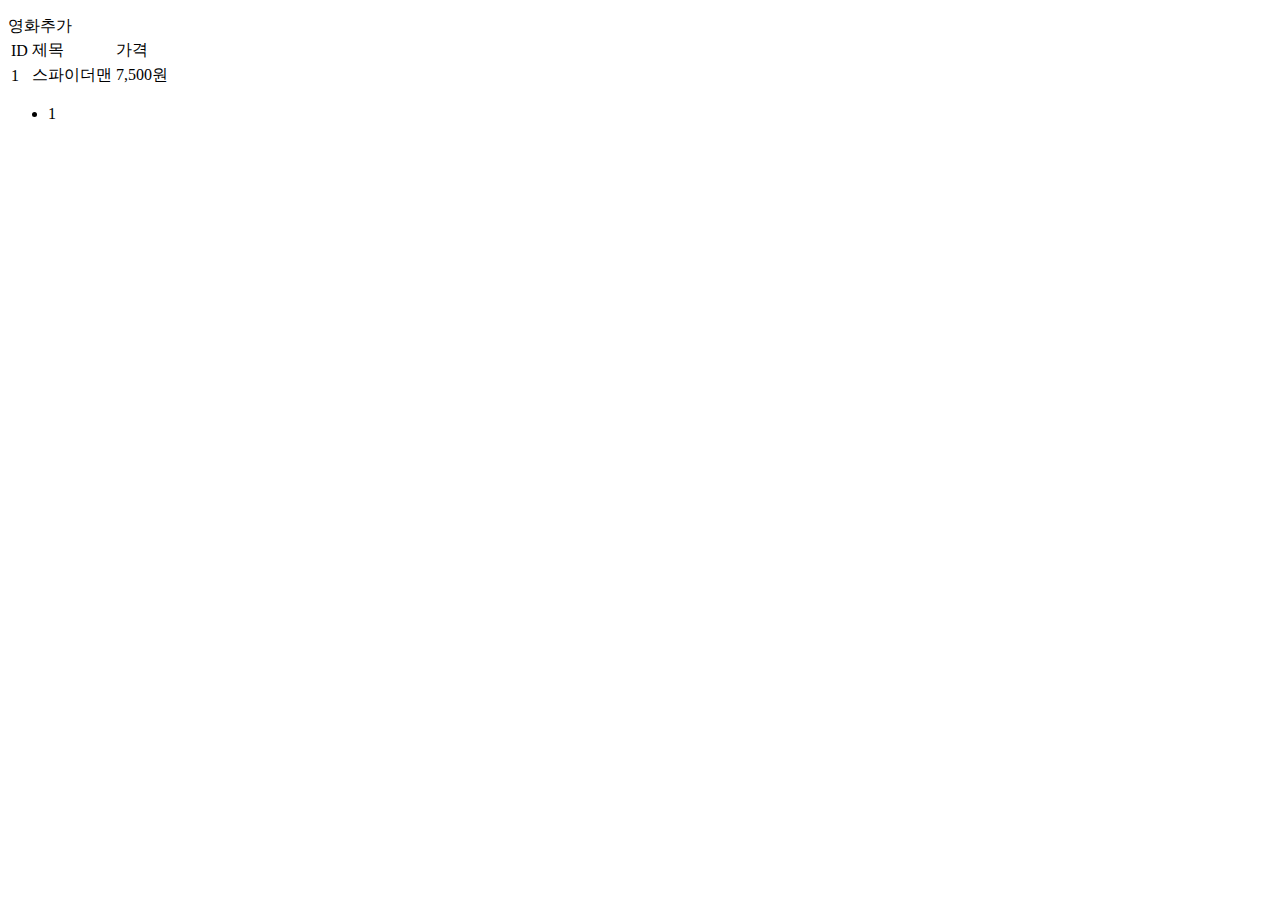
<file: target/classes/templates/index.html>
<!DOCTYPE html>
<html xmlns:th="http://www.thymeleaf.org">
<head>
<meta charset="UTF-8">
<meta name="viewport" content="width=device-width, initial-scale=1">
<title>Insert title here</title>
<link href="https://cdn.jsdelivr.net/npm/bootstrap@5.3.0-alpha3/dist/css/bootstrap.min.css" rel="stylesheet" integrity="sha384-KK94CHFLLe+nY2dmCWGMq91rCGa5gtU4mk92HdvYe+M/SXH301p5ILy+dN9+nJOZ" crossorigin="anonymous">
</head>
<body>
<div th:fragment="home_contents">
	<p th:text="${msg}"></p>
	<a th:href="@{/cgv/create}">영화추가</a>
	<table class="table table-hover">
		<thead>
			<tr>
				<td>ID</td>
				<td>제목</td>
				<td>가격</td>
			</tr>
		</thead>
		<tbody>
			<tr th:each="m : ${movieList}">
				<td th:text="${m.movieId}">1</td>
				<td><a th:href="@{'/cgv/update/' + ${m.movieId}}" th:text="${m.title}">스파이더맨</a></td>
				<td th:text="${m.price}">7,500원</td>
			</tr>
		</tbody>
	</table>
	
	<nav aria-label="Page navigation example">
		<ul class="pagination">
			<li th:each="i : ${#numbers.sequence(beginIndex, endIndex)}"
				class="page-item"
				th:classappend="${currentIndex == i} ? 'active':''">
				<a class="page-link" th:href="'/cgv/?page=' + ${i}" th:text="${i}">1</a>
			</li>
		</ul>
	</nav>
</div>
	<script src="https://cdn.jsdelivr.net/npm/bootstrap@5.3.0-alpha3/dist/js/bootstrap.bundle.min.js" integrity="sha384-ENjdO4Dr2bkBIFxQpeoTz1HIcje39Wm4jDKdf19U8gI4ddQ3GYNS7NTKfAdVQSZe" crossorigin="anonymous"></script>
</body>
</html>
</file>
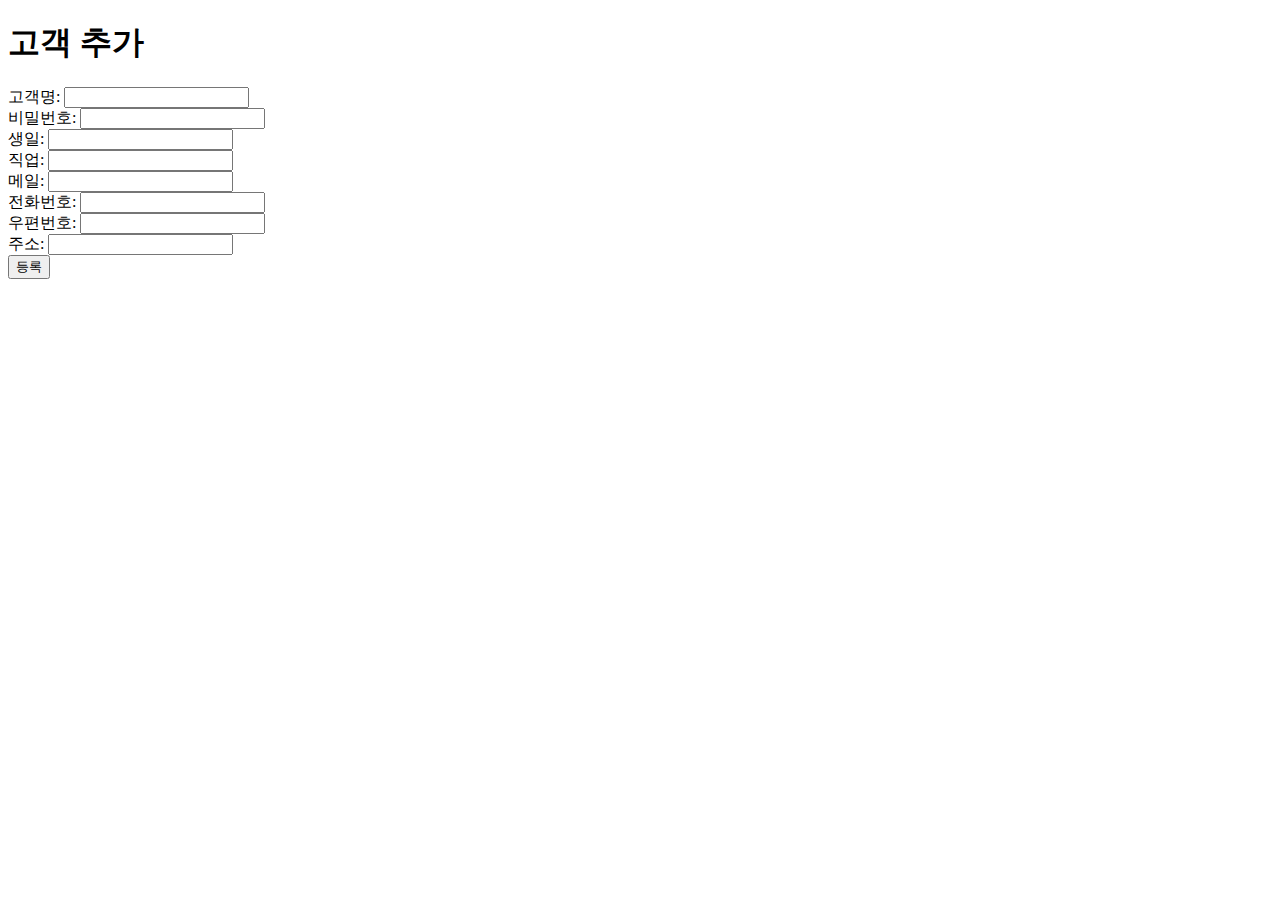
<file: target/classes/templates/customerCreate.html>
<!DOCTYPE html>
<html>
<head>
<meta charset="UTF-8">
<title>고객 추가</title>
</head>
<body>
	<h1>고객 추가</h1>
	<form method="post" action="">
		<label for="name">고객명:</label>
		<input type="text" name="customerName" id="customerName" /> <br/>
		<label for="name">비밀번호:</label>
		<input type="text" name="customerPass" id="customerPass" /> <br/>
		<label for="name">생일:</label>
		<input type="text" name="customerBirth" id="customerBirth" /> <br/>
		<label for="name">직업:</label>
		<input type="text" name="customerJob" id="customerJob" /> <br/>
		<label for="name">메일:</label>
		<input type="text" name="customerMail" id="customerMail" /> <br/>
		<label for="name">전화번호:</label>
		<input type="text" name="customerTel" id="customerTel" /> <br/>
		<label for="name">우편번호:</label>
		<input type="text" name="customerPost" id="customerPost" /> <br/>
		<label for="name">주소:</label>
		<input type="text" name="customerAdd" id="customerAdd" /> <br/>
		<input type="submit" value="등록" />
	</form>
</body>
</html>
</file>
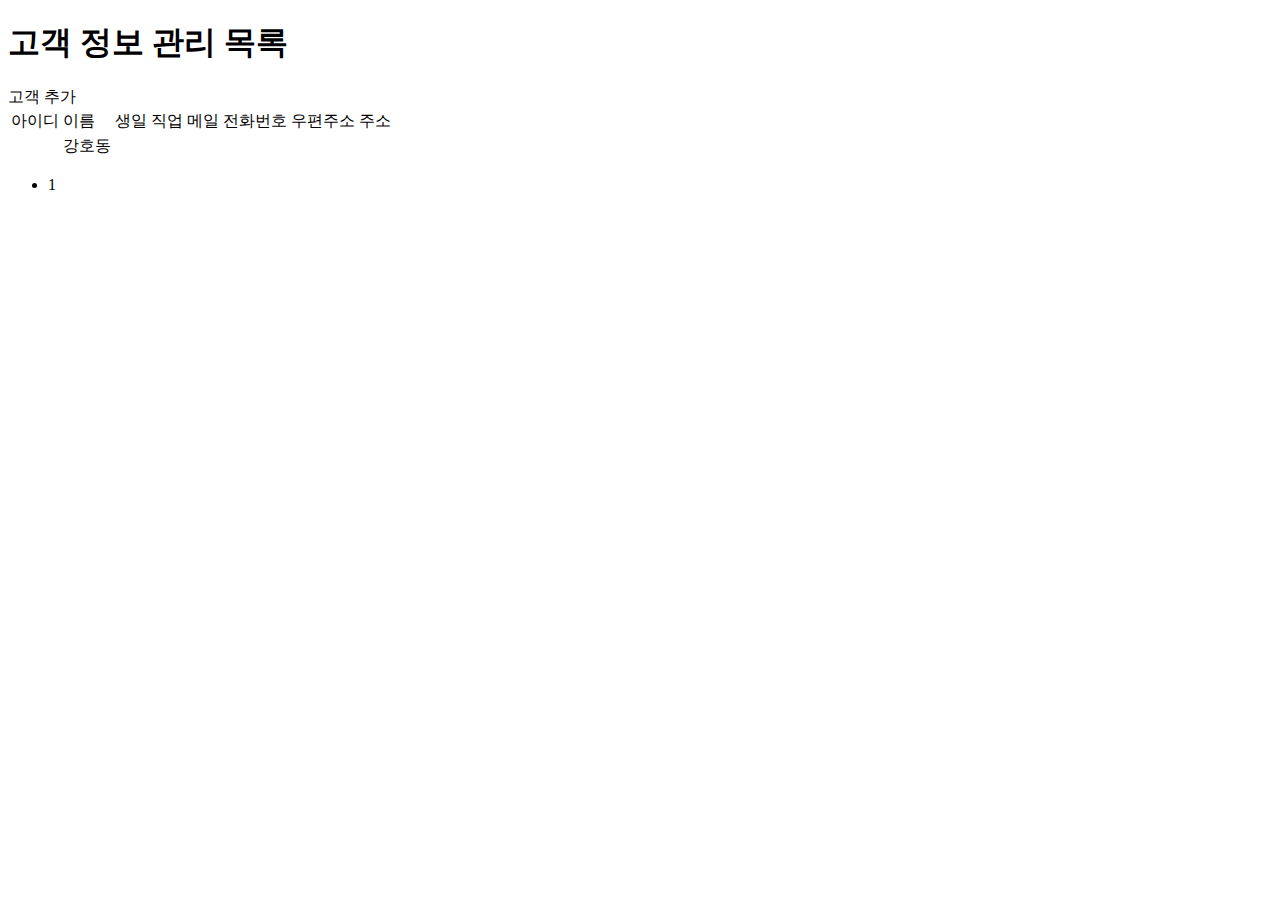
<file: target/classes/templates/customers.html>
<!DOCTYPE html>
<html xmlns:th="http://www.thymeleaf.org">
<head>
<meta charset="UTF-8">
<meta name="viewport" content="width=device-width, initial-scale=1">
<title>Insert title here</title>
<link href="https://cdn.jsdelivr.net/npm/bootstrap@5.3.0-alpha3/dist/css/bootstrap.min.css" rel="stylesheet" integrity="sha384-KK94CHFLLe+nY2dmCWGMq91rCGa5gtU4mk92HdvYe+M/SXH301p5ILy+dN9+nJOZ" crossorigin="anonymous">
</head>
<body>
<div th:fragment="admin_contents">
	<h1>고객 정보 관리 목록</h1>
	<a th:href="@{/admin/customers/create}">고객 추가</a>
	<table class="table table-hover">
		<thead>
			<tr>
				<td>아이디</td>
				<td>이름</td>
				<td>생일</td>
				<td>직업</td>
				<td>메일</td>
				<td>전화번호</td>
				<td>우편주소</td>
				<td>주소</td>
			</tr>
		</thead>
		<tbody>
		   <tr th:each="c: ${customerList}" >
				<td th:text="${c.customerCode}"></td>
				<td>
					<a th:href="@{'/admin/customers/update/' + ${c.customerCode}}" th:text="${c.customerName}">강호동</a>
				</td>
				<td th:text="${c.customerBirth}"></td>
				<td th:text="${c.customerJob}"></td>
				<td th:text="${c.customerMail}"></td>
				<td th:text="${c.customerTel}"></td>
				<td th:text="${c.customerPost}"></td>
				<td th:text="${c.customerAdd}"></td>
			</tr>
		</tbody>
	</table>

	<nav aria-label="Page navigation example">
  	<ul class="pagination">
  	<li th:each="i : ${#numbers.sequence(beginIndex, endIndex)}"
  		class="page-item"
		th:classappend="${currentIndex == i} ? 'active' : ''">
  		<a class="page-link" th:href="'/admin/customers?page=' + ${i}" th:text="${i}"> 1</a>
  	</li>
  	</ul>
  </nav>
</div>

<script src="https://cdn.jsdelivr.net/npm/bootstrap@5.3.0-alpha3/dist/js/bootstrap.bundle.min.js" integrity="sha384-ENjdO4Dr2bkBIFxQpeoTz1HIcje39Wm4jDKdf19U8gI4ddQ3GYNS7NTKfAdVQSZe" crossorigin="anonymous"></script>
</body>
</html>
</file>
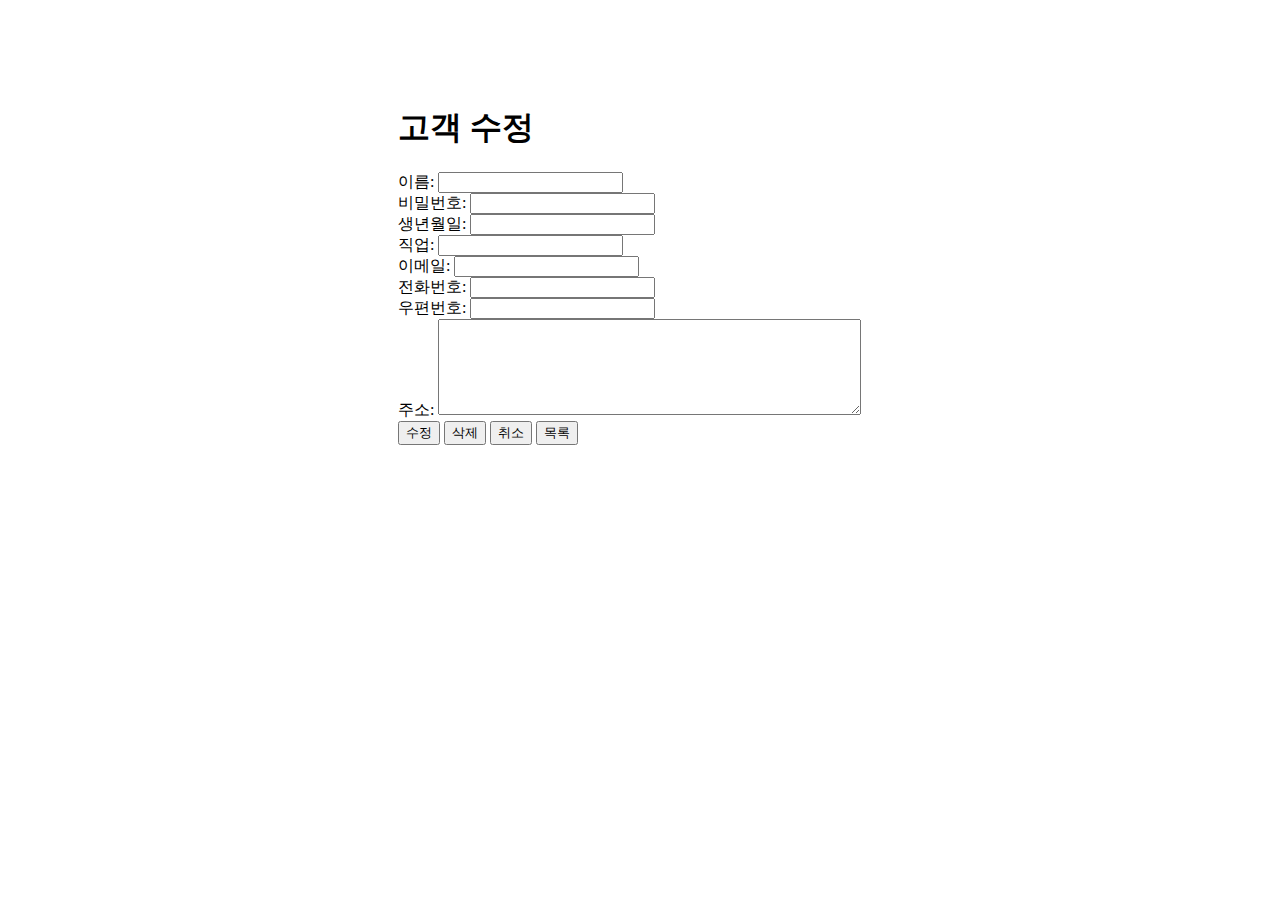
<file: target/classes/templates/customerUpdate.html>
<!DOCTYPE html>
<html xmlns:th="http://www.thymeleaf.org">
<head>
<meta charset="UTF-8">
<title>고객 추가 등록</title>
<style>
 body { 

 position: absolute; 

 	  top: 15%; 

 	  left: 35%; 

 	  margin: -50px 0 0 -50px; 

 } 


</style>

</head>
<body>
	<h1>고객 수정</h1>
	<form method="post" action="" th:object="${customer}">
		<input type="hidden" name="customerCode" th:field="*{customerCode}"> 
		<label for="customerName">이름: </label>
		<input type="text" name="customerName" id="customerName" th:field="*{customerName}"><br>
		
		<label for="customerPass">비밀번호:</label>
		<input type="password" name="customerPass" id="customerPass" th:value="*{customerPass}"><br>
		
		<label for="customerBirth">생년월일:</label>
		<input type="text" name="customerBirth" id="customerBirth" th:field="*{customerBirth}"><br>
		
		<label for="customerJob">직업:</label>
		<input type="text" name="customerJob" id="customerJob" th:field="*{customerJob}"><br>
		
		<label for="customerMail">이메일:</label>
		<input type="text" name="customerMail" id="customerMail" th:field="*{customerMail}"><br>
		
		<label for="customerTel">전화번호:</label>
		<input type="text" name="customerTel" id="customerTel" th:field="*{customerTel}"><br>
		
		<label for="customerPost">우편번호:</label>
		<input type="text" name="customerPost" id="customerPost" th:field="*{customerPost}"><br>
		
		<label for="customerAdd">주소:</label>
		<textarea name="customerAdd" id="customerAdd" rows="6" cols="50" th:field="*{customerAdd}"></textarea><br>
		
		
		<input type="submit" value="수정" name="update" />
		<input type="submit" value="삭제" name="delete" />
		<input type="reset" value="취소" >
		<input type="button" value="목록" onClick="history.go(-1)"  class="btn btn-primary">
	</form>
</body>
</html>
</file>
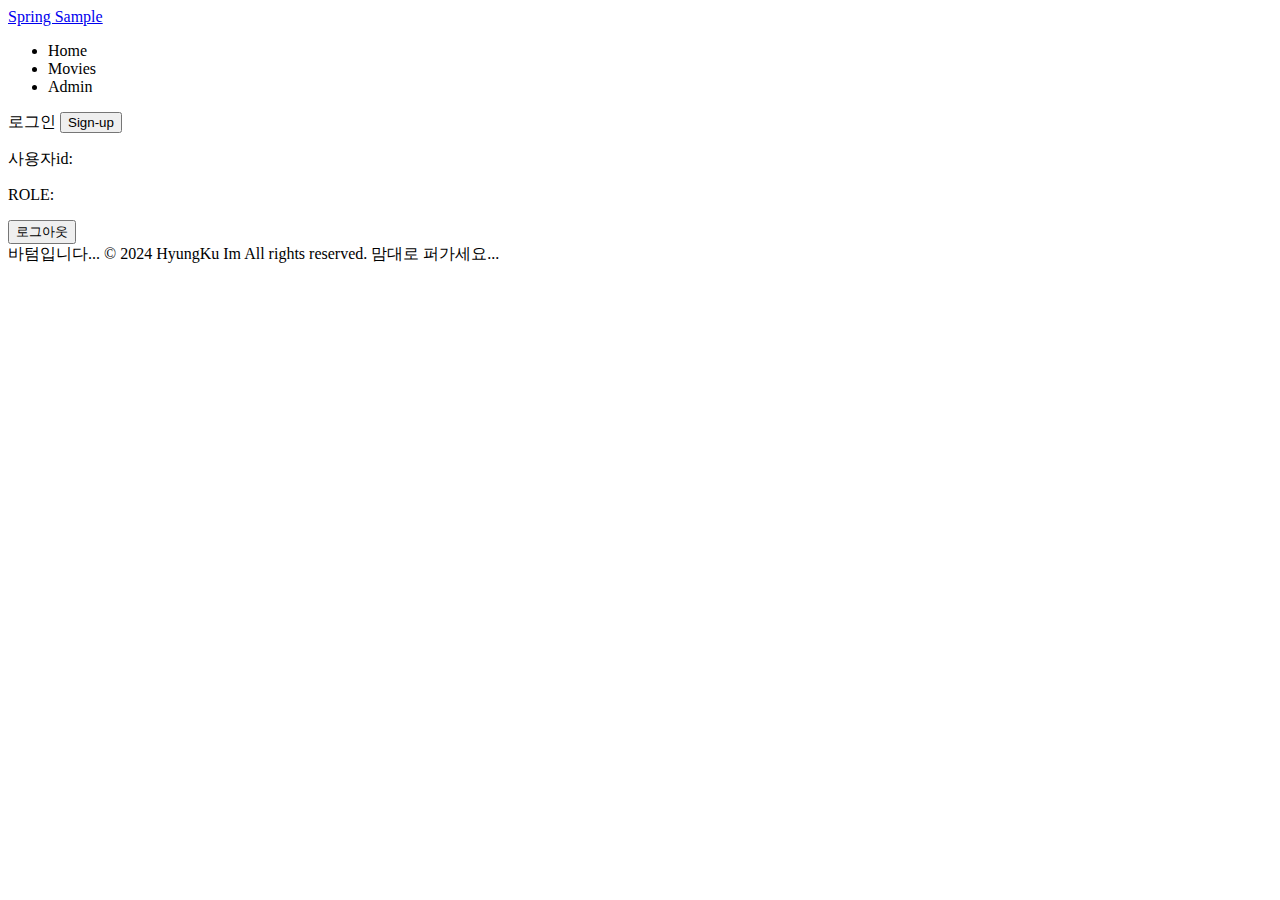
<file: target/classes/templates/homeLayout.html>
<!DOCTYPE html>
<html xmlns:th="http://www.thymeleaf.org"
	xmlns:layout="http://www.ultraq.net.nz/thymeleaf/layout"
	xmlns:sec="http://www.thymeleaf.org/thymeleaf-extra-springsecurity5">
<head>
<meta charset="UTF-8">
<meta name="viewport" content="width=device-width, initial-scale=1">
<title>Home</title>
<link href="https://cdn.jsdelivr.net/npm/bootstrap@5.3.0-alpha3/dist/css/bootstrap.min.css" rel="stylesheet" integrity="sha384-KK94CHFLLe+nY2dmCWGMq91rCGa5gtU4mk92HdvYe+M/SXH301p5ILy+dN9+nJOZ" crossorigin="anonymous">
<link rel="stylesheet" type="text/css" th:href="@{/css/home.css}">
</head>
<body>
	<div>
		<header class="d-flex flex-wrap align-items-center justify-content-center justify-content-md-between py-3 mb-4 border-bottom">
      <div class="col-md-3 mb-2 mb-md-0">
        <a href="/" class="d-inline-flex link-body-emphasis text-decoration-none">
          Spring Sample
        </a>
      </div>

      <ul class="nav col-12 col-md-auto mb-2 justify-content-center mb-md-0">
        <li><a th:href="@{/}" class="nav-link px-2 link-secondary">Home</a></li>
        <li><a th:href="@{/cgv}" class="nav-link px-2">Movies</a></li>
        <li><a th:href="@{/admin}" class="nav-link px-2">Admin</a></li>
        
      </ul>
		
	      <div class="col-md-3 text-end" sec:authorize="isAnonymous()">
	        <a th:href="@{/login}">로그인</a> 
	        <!-- <button type="button" class="btn btn-outline-primary me-2">Login</button> -->
	        <button type="button" class="btn btn-primary">Sign-up</button>
	      </div>
      	
      	<div sec:authorize="isAuthenticated()">
			<p>사용자id: <span sec:authentication="name"></span> </p>
			<p>ROLE: <span sec:authentication="principal.authorities"></span></p>
			<!-- 로그아웃 처리 -->
			<form method="post" th:action="@{/logout}">
				<button type="submit">로그아웃</button>
			</form>
		</div>
    </header>
		
	
	</div>
	<div th:include="__${contents}__" class="container"></div>
	<footer>
		<div>바텀입니다... &copy; 2024 HyungKu Im All rights reserved. 맘대로 퍼가세요...</div>
	</footer>
	<script src="https://cdn.jsdelivr.net/npm/bootstrap@5.3.0-alpha3/dist/js/bootstrap.bundle.min.js" integrity="sha384-ENjdO4Dr2bkBIFxQpeoTz1HIcje39Wm4jDKdf19U8gI4ddQ3GYNS7NTKfAdVQSZe" crossorigin="anonymous"></script>
</body>
</html>
</file>
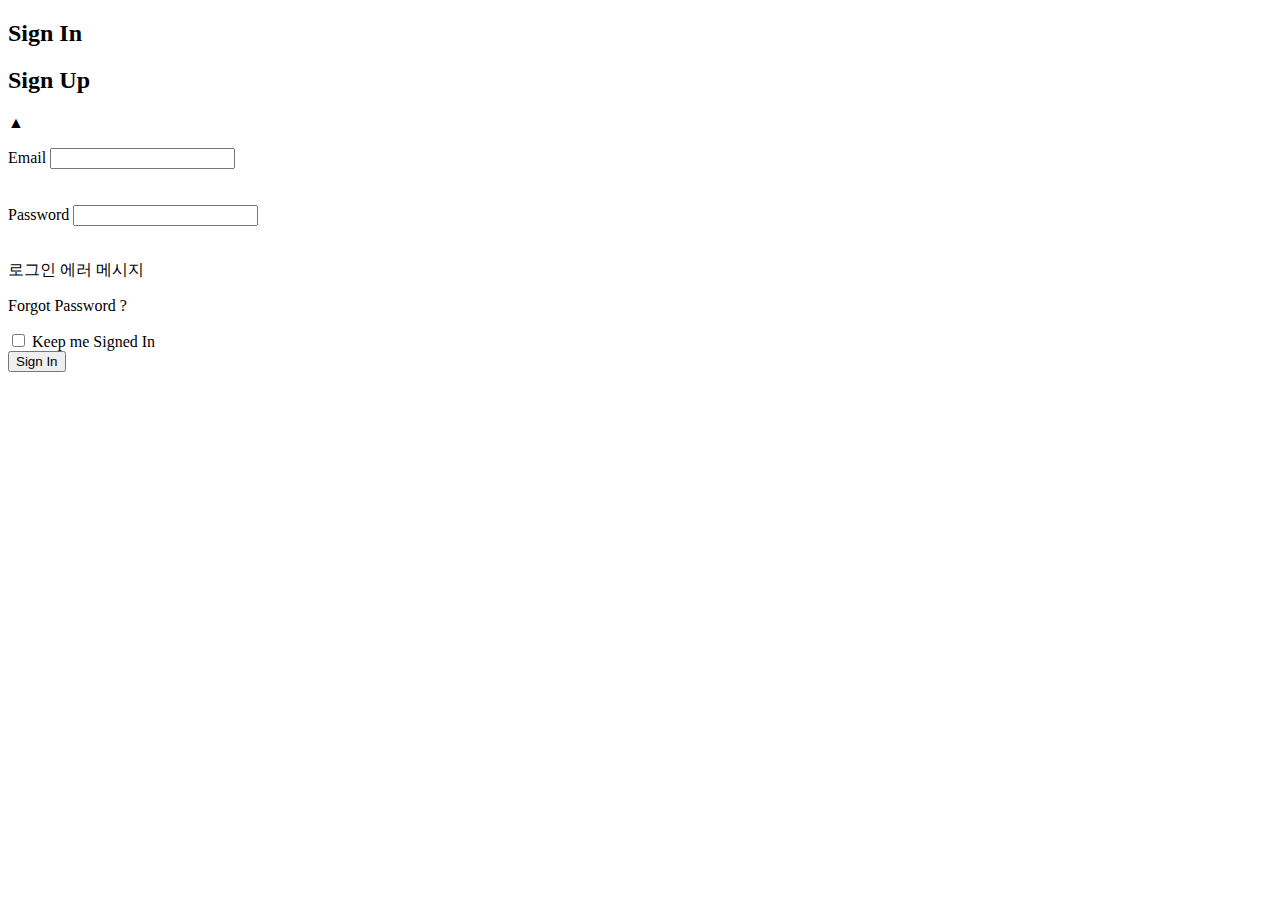
<file: target/classes/templates/loginPage.html>
<!DOCTYPE html>
<html xmlns:th="http://www.thymeleaf.org"
	xmlns:layout="http://www.ultraq.net.nz/thymeleaf/layout">
<head>
<meta charset="UTF-8">
<title>로 그 인</title>
<link rel="stylesheet" type="text/css" th:href="@{/css/login.css}">
<script src="https://code.jquery.com/jquery-3.6.3.js"></script>
<script>
$(function(){
	$("#signIn").click(function(){
		$("#loginForm").submit();
	});
});
</script>
</head>
<body>
  <div class="signin">
    <div class="back-img">
      <div class="sign-in-text">
        <h2 class="active" id="SignInTitle">Sign In</h2>
        <h2 class="nonactive">Sign Up</h2>
      </div><!--/.sign-in-text-->
      <div class="layer">
      </div><!--/.layer-->
      <p class="point">&#9650;</p>
    </div><!--/.back-img-->
    <div class="form-section">
     
      <form id="loginForm" action="/login" method="post">
        <!--Email-->
        <div class="mdl-textfield mdl-js-textfield mdl-textfield--floating-label">
          <label class="mdl-textfield__label" for="userId">Email</label>
          <input class="mdl-textfield__input" type="email" id="userId" name="userId">
<!--           <span class="mdl-textfield__error">Enter a correct Email</span> -->
        </div>
        <br/>
        <br/>
        <!--Password-->
        <div class="mdl-textfield mdl-js-textfield mdl-textfield--floating-label">
          <label class="mdl-textfield__label" for="password">Password</label>
          <input pattern=".{8,}" class="mdl-textfield__input" type="password" id="password" name="password">
<!--           <span class="mdl-textfield__error">Minimum 8 characters</span> -->
        </div>
        <br/>

        <p th:if="${session['SPRING_SECURITY_LAST_EXCEPTION'] != null}"
          th:text="${session['SPRING_SECURITY_LAST_EXCEPTION'].message}" class="text-danger">
          로그인 에러 메시지
        </p>

        <p class="forgot-text">Forgot Password ?</p>
        <!--CheckBox-->
        <label class="mdl-checkbox mdl-js-checkbox mdl-js-ripple-effect" for="checkbox-1">
        <input type="checkbox" id="checkbox-1" class="mdl-checkbox__input" name="remember-me">
        <span class="keep-text mdl-checkbox__label">Keep me Signed In</span>
      </label>
      </form>
    </div><!--/.form-section-->
    
    <button id="signIn" class="sign-in-btn mdl-button mdl-js-ripple-effect mdl-js-button mdl-button--raised mdl-button--colored">
      Sign In
    </button><!--/button-->
 </div><!--/.signin-->
</body>
</html>
</file>
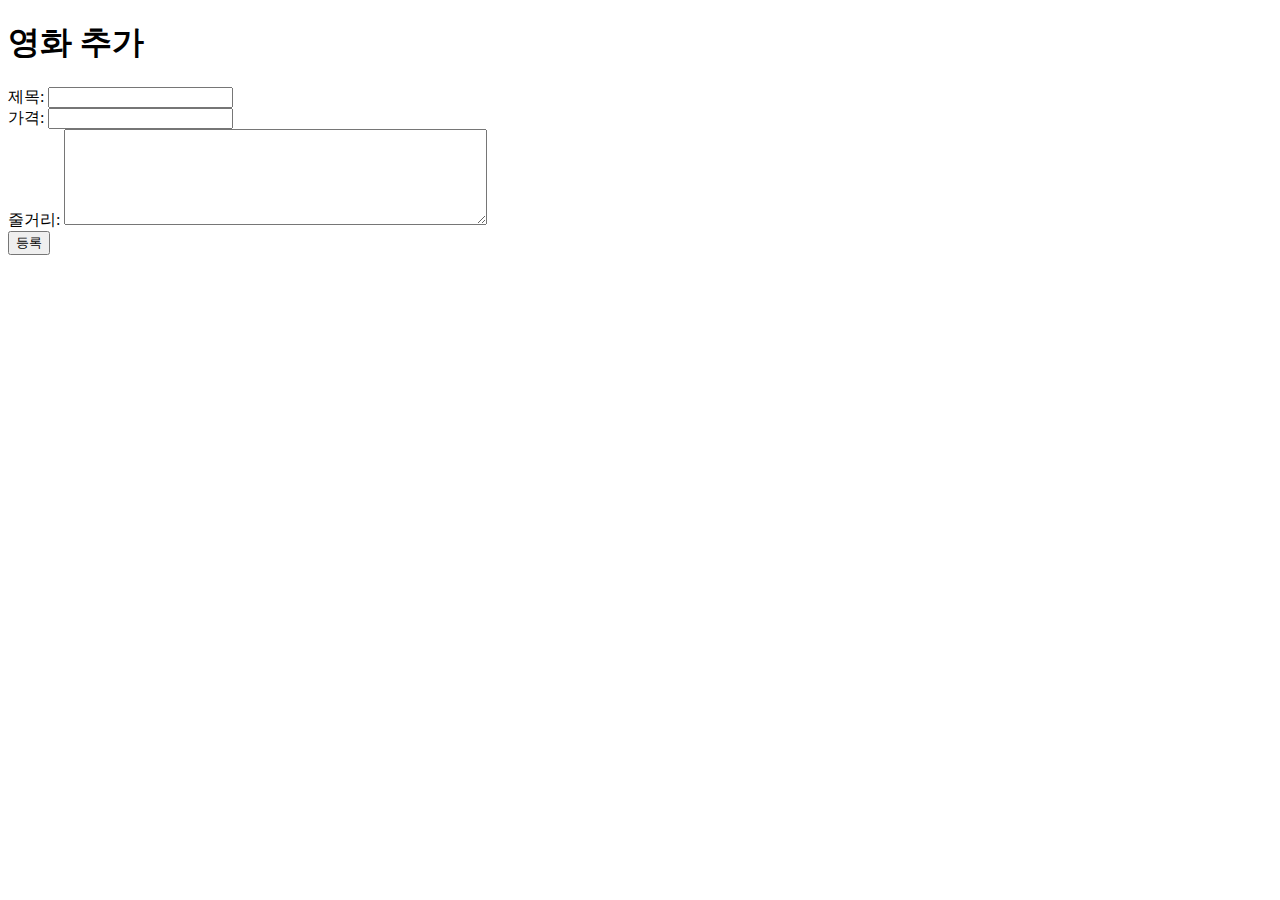
<file: target/classes/templates/movieCreate.html>
<!DOCTYPE html>
<html>
<head>
<meta charset="UTF-8">
<title>Insert title here</title>
</head>
<body>
	<h1>영화 추가</h1>
	<form method="post" action="">
		<label for="title">제목:</label>
		<input type="text" name="title" id="title" /> <br/>
		<label for="price">가격:</label>
		<input type="text" name="price" id="price" /> <br/>
		<label for="synopsis">줄거리:</label>
		<textarea rows="6" cols="50" name="synopsis" id="synopsis"></textarea> <br/>
		<input type="submit" value="등록" />
	</form>
</body>
</html>
</file>
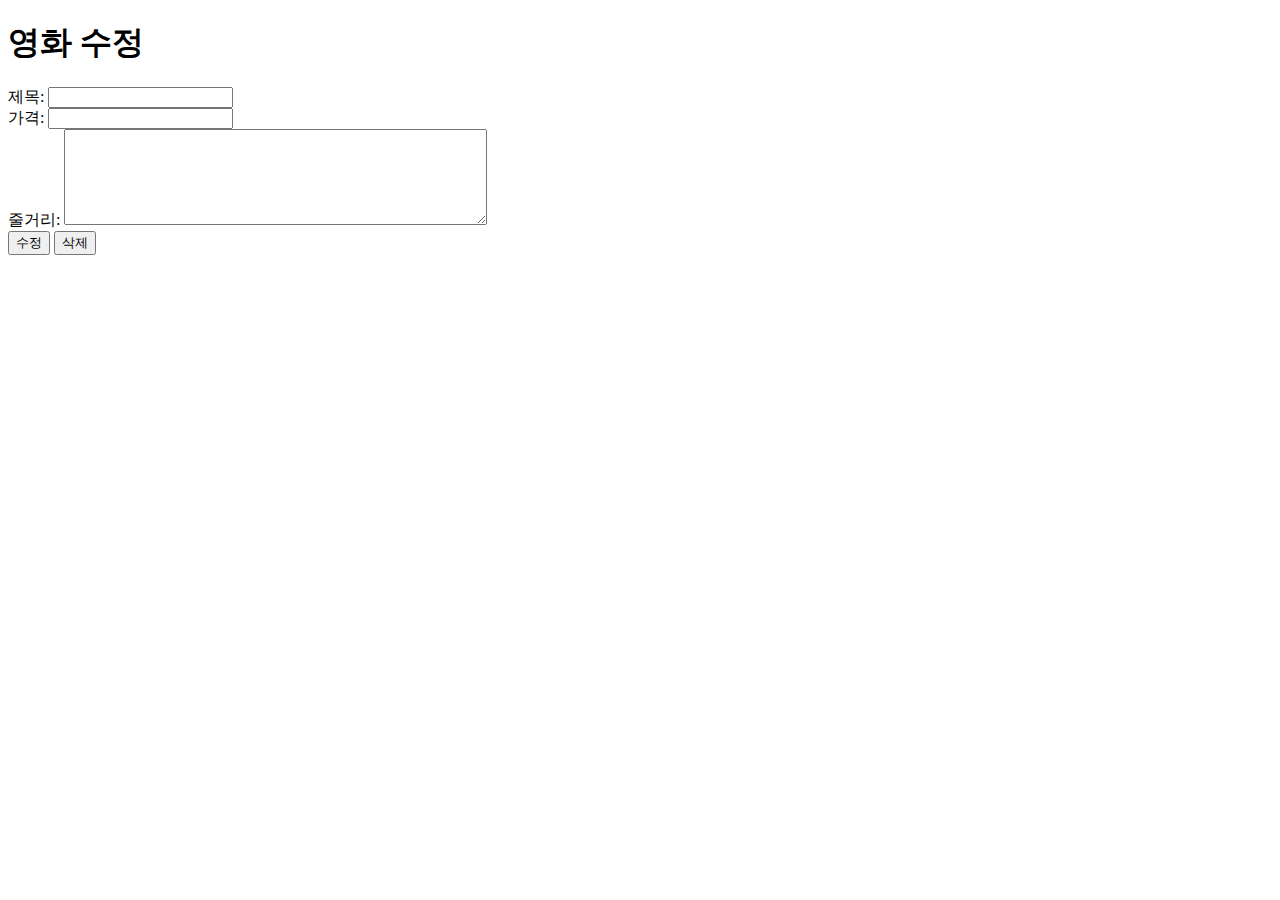
<file: target/classes/templates/movieUpdate.html>
<!DOCTYPE html>
<html xmlns:th="http://www.thymeleaf.org">
<head>
<meta charset="UTF-8">
<title>Insert title here</title>
</head>
<body>
	<h1>영화 수정</h1>
	<form method="post" action="" th:object="${movie}">
		<input type="hidden" name="movieId" th:field="*{movieId}" />
		<label for="title">제목:</label>
		<input type="text" name="title" id="title" th:field="*{title}" /> <br/>
		<label for="price">가격:</label>
		<input type="text" name="price" id="price" th:field="*{price}" /> <br/>
		<label for="synopsis">줄거리:</label>
		<textarea name="synopsis" id="synopsis" rows="6" cols="50"  th:field="*{synopsis}"></textarea> <br/>
		<input type="submit" value="수정" name="update" />
		<input type="submit" value="삭제" name="delete" />
	</form>
</body>
</html>
</file>
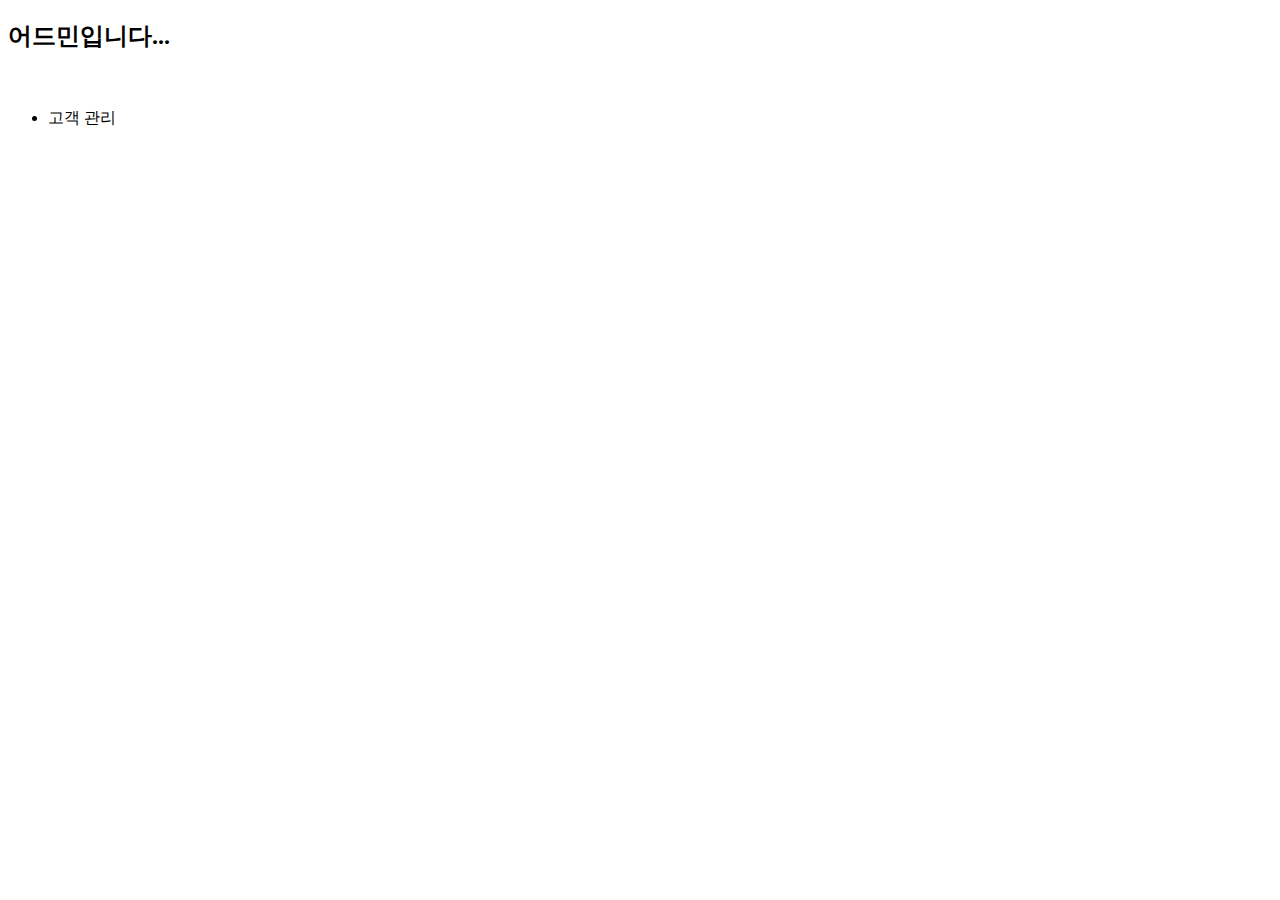
<file: src/main/resources/templates/adminHome.html>
<!DOCTYPE html>
<html xmlns:th="http://www.thymeleaf.org"
	xmlns:layout="http://www.ultraq.net.nz/thymeleaf/layout">
<head>
<meta charset="UTF-8">
<title>Insert title here</title>
</head>
<body>
  <div th:fragment="admin_contents">
	<h2>어드민입니다...</h2>
	<div style="padding-top:20px; padding-bottom:20px;">
		<div id="menu">
			<ul>
				<li><a th:href="@{/admin/customers}">고객 관리</a></li>
			</ul>
		</div>
	</div>
		
	<div id="content" th:include="__${admin_contents}__"></div>
  </div>
</body>
</html>
</file>
